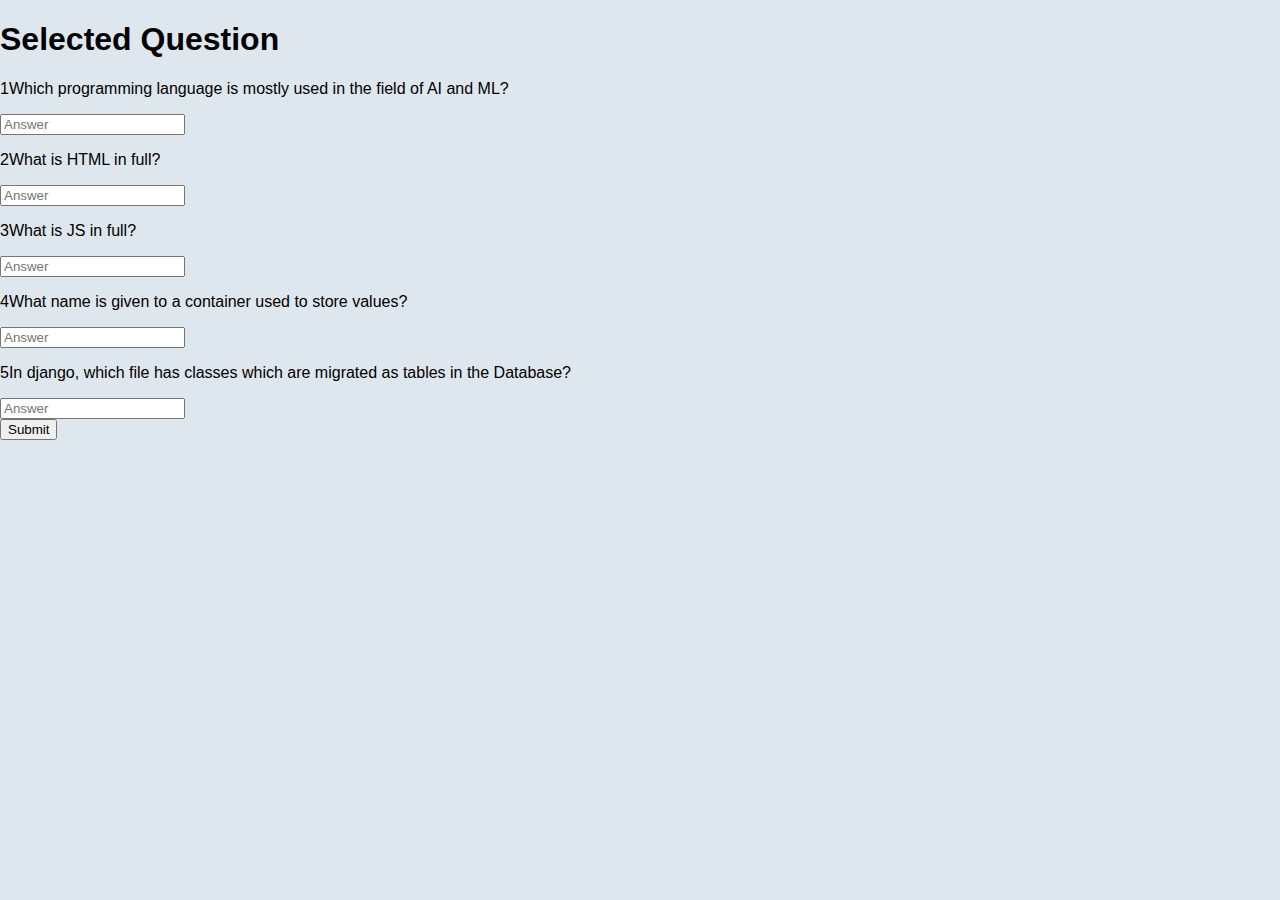
<file: index.html>
<!DOCTYPE html>
<html lang="en">
<head>
    
    <link rel="stylesheet" href="style.css">
    <meta charset="UTF-8">
    <meta name="viewport" content="width=device-width, initial-scale=1.0">
    <title>Game</title>

</head>

<body class="text-center">
    
<h1 class="text-2xl sm:text-3xl font-bold text-center bg-fuchsia-600 text-white p-5 shadow">Selected Question</h1>
<form class="text-center">
    <input type="hidden" name="csrfmiddlewaretoken" value="mrkxL0bDu7AochFLGQreAbE4nZNqM8OA6pXg2CuUV5qacei0nyXhOtLkn6jqwfF3">
    
    <div class="flex-col mt-2 p-3 bg-fuchsia-300 mx-10 sm:mx-30 my-10 rounded ">
        <p><span class="float-left text-2xl">1</span>Which programming language is mostly used in the field of AI and ML?</p>
        <p></p>
        <input type="text" placeholder="Answer" class="border text-center rounded-2xl bg-amber-50" name="Which programming language is mostly used in the field of AI and ML?"><br>
        
    </div>
    
    
    <div class="flex-col mt-2 p-3 bg-fuchsia-300 mx-10 sm:mx-30 my-10 rounded ">
        <p><span class="float-left text-2xl">2</span>What is HTML in full?</p>
        <p></p>
        <input type="text" placeholder="Answer" class="border text-center rounded-2xl bg-amber-50" name="What is HTML in full?"><br>
        
    </div>
    
    
    <div class="flex-col mt-2 p-3 bg-fuchsia-300 mx-10 sm:mx-30 my-10 rounded ">
        <p><span class="float-left text-2xl">3</span>What is JS in full?</p>
        <p></p>
        <input type="text" placeholder="Answer" class="border text-center rounded-2xl bg-amber-50" name="What is JS in full?"><br>
        
    </div>
    
    
    <div class="flex-col mt-2 p-3 bg-fuchsia-300 mx-10 sm:mx-30 my-10 rounded ">
        <p><span class="float-left text-2xl">4</span>What name is given to a container used to store values?</p>
        <p></p>
        <input type="text" placeholder="Answer" class="border text-center rounded-2xl bg-amber-50" name="What name is given to a container used to store values?"><br>
        
    </div>
    
    
    <div class="flex-col mt-2 p-3 bg-fuchsia-300 mx-10 sm:mx-30 my-10 rounded ">
        <p><span class="float-left text-2xl">5</span>In django, which file has classes which are migrated as tables in the Database?</p>
        <p></p>
        <input type="text" placeholder="Answer" class="border text-center rounded-2xl bg-amber-50" name="In django, which file has classes which are migrated as tables in the Database?"><br>
        
    </div>
    
    
    <input type="submit" value="Submit" class="border rounded-2xl p-3 bg-blue-700 text-white hover:bg-white hover:text-blue-700">
    
</form>


    
</body>
</html>
</file>
<file: style.css>
body {
    margin: 0;
    padding: 0;
    font-family: Arial, sans-serif;
    background-color: #dfe7ee; 
}

/* Navbar styles */
.navbar {
    background-color: #4206e6; 
    padding: 10px;
    text-align: center;
}

.navbar ul {
    list-style-type: none;
    margin: 0;
    padding: 0;
}

.navbar ul li {
    display: inline; 
    margin-right: 20px;
}

.navbar ul li a {
    text-decoration: none;
    color: white;
    padding: 8px 16px;
    background-color: #11df22; 
    border-radius: 5px;
}

.navbar ul li a:hover {
    background-color: #0d31d4; /* Change color on hover */
}

/* Main content styles */
.main-content {
    text-align: center;
    padding: 50px;
    background-color: #fafafa;
}

.content-container {
    display: flex;
    justify-content: center;
    align-items: center;
    gap: 30px;
    max-width: 1200px;
    margin: 0 auto;
    padding: 30px;
    background-color: #fff;
    border-radius: 10px;
    box-shadow: 0 0 15px rgba(0, 0, 0, 0.1);
}

.text-section {
    flex: 1;
    text-align: left;
    padding: 20px;
}

.text-section h1 {
    color: #333;
    font-size: 2.5rem;
    margin-bottom: 20px;
}

.text-section p {
    font-size: 1.2rem;
    color: #666;
    margin-bottom: 20px;
}

/* Image section */
.image-section {
    flex: 1;
}

.vehicle-image {
    width: 100%;
    max-width: 400px;
    border-radius: 10px;
    box-shadow: 0 0 10px rgba(0, 0, 0, 0.2);
}

/* Footer styles */
footer {
    text-align: center;
    padding: 20px;
    background-color: #333;
    color: white;
    position: fixed;
    width: 100%;
    bottom: 0;
}
</file>
